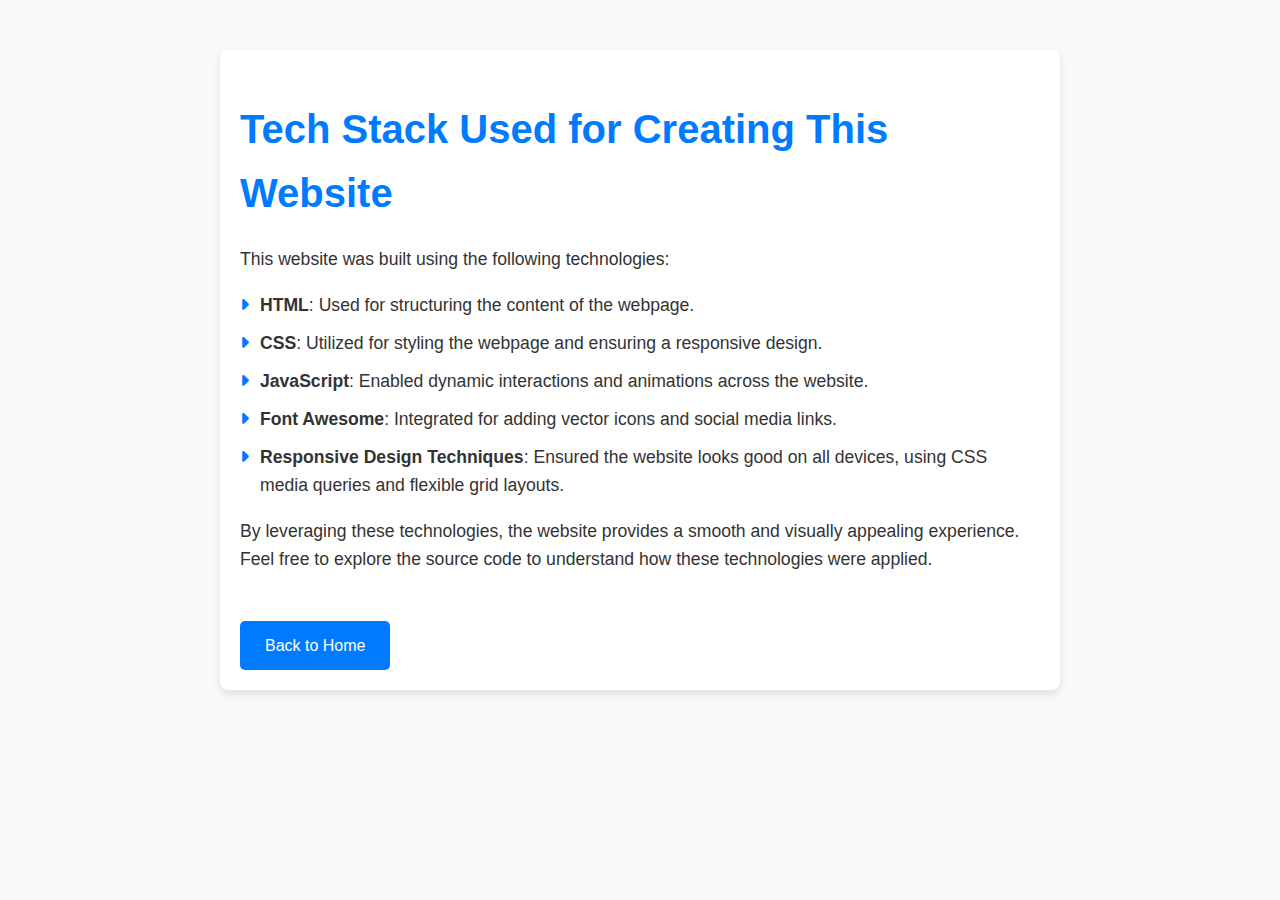
<file: blogs.html>
<!DOCTYPE html>
<html lang="en">
<head>
    <meta charset="UTF-8">
    <meta name="viewport" content="width=device-width, initial-scale=1.0">
    <title>Blogs - Tech Stack Details</title>
    <link rel="stylesheet" href="styles.css">
    <link rel="stylesheet" href="https://cdnjs.cloudflare.com/ajax/libs/font-awesome/6.5.2/css/all.min.css"> <!-- Font Awesome for icons -->
    <style>
        /* General Body Styling */
        body {
            font-family: 'Arial', sans-serif;
            background-color: #f9f9f9;
            color: #333;
            margin: 0;
            padding: 0;
        }

        /* Blog Container Styling */
        .blog-container {
            max-width: 800px;
            margin: 50px auto;
            padding: 20px;
            background-color: #fff;
            box-shadow: 0 4px 8px rgba(0, 0, 0, 0.1);
            border-radius: 8px;
            animation: fadeIn 1s ease-in-out;
        }

        /* Header Styling */
        .blog-container h1 {
            font-size: 2.5em;
            color: #007BFF;
            margin-bottom: 20px;
            animation: slideDown 1s ease-in-out;
        }

        /* Paragraph and List Styling */
        .blog-container p, .blog-container ul {
            font-size: 1.1em;
            line-height: 1.6;
            animation: fadeInUp 1.2s ease-in-out;
        }

        .blog-container ul {
            list-style: none;
            padding-left: 0;
        }

        .blog-container ul li {
            margin-bottom: 10px;
            padding-left: 20px;
            position: relative;
        }

        .blog-container ul li:before {
            content: '\f0da';
            font-family: 'Font Awesome 6 Free';
            font-weight: 900;
            position: absolute;
            left: 0;
            color: #007BFF;
        }

        /* Back Button Styling */
        .back-button {
            display: inline-block;
            margin-top: 30px;
            padding: 12px 25px;
            background-color: #007BFF;
            color: #fff;
            text-decoration: none;
            border-radius: 5px;
            font-size: 16px;
            transition: background-color 0.3s ease;
        }

        .back-button:hover {
            background-color: #0056b3;
        }

        /* Animations */
        @keyframes fadeIn {
            from { opacity: 0; }
            to { opacity: 1; }
        }

        @keyframes slideDown {
            from { transform: translateY(-20px); opacity: 0; }
            to { transform: translateY(0); opacity: 1; }
        }

        @keyframes fadeInUp {
            from { transform: translateY(20px); opacity: 0; }
            to { transform: translateY(0); opacity: 1; }
        }
    </style>
</head>
<body>
    <div class="blog-container">
        <h1>Tech Stack Used for Creating This Website</h1>
        <p>This website was built using the following technologies:</p>
        <ul>
            <li><strong>HTML</strong>: Used for structuring the content of the webpage.</li>
            <li><strong>CSS</strong>: Utilized for styling the webpage and ensuring a responsive design.</li>
            <li><strong>JavaScript</strong>: Enabled dynamic interactions and animations across the website.</li>
            <li><strong>Font Awesome</strong>: Integrated for adding vector icons and social media links.</li>
            <li><strong>Responsive Design Techniques</strong>: Ensured the website looks good on all devices, using CSS media queries and flexible grid layouts.</li>
        </ul>
        <p>By leveraging these technologies, the website provides a smooth and visually appealing experience. Feel free to explore the source code to understand how these technologies were applied.</p>
        <a href="index.html" class="back-button">Back to Home</a>
    </div>
</body>
</html>
</file>
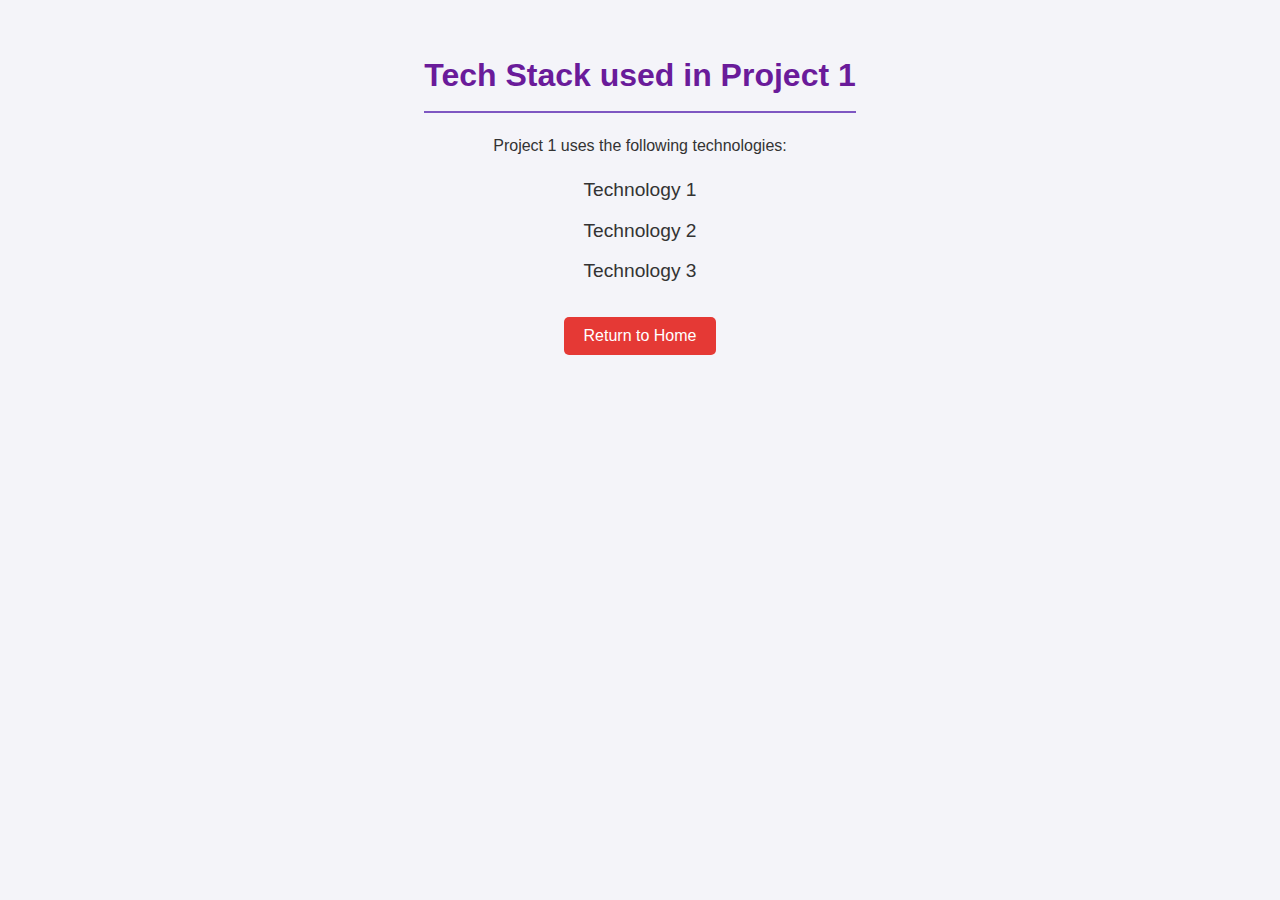
<file: tech-stack-project1.html>
<!DOCTYPE html>
<html lang="en">
<head>
    <meta charset="UTF-8">
    <meta name="viewport" content="width=device-width, initial-scale=1.0">
    <title>Tech Stack - Project 1</title>
    <link rel="stylesheet" href="styles.css">
    <style>
        body {
            background-color: #f4f4f9; /* Light grey background */
            color: #333; /* Dark grey text */
            font-family: 'Arial', sans-serif;
            line-height: 1.6;
        }
        .container {
            width: 80%;
            margin: auto;
            text-align: center;
            padding: 50px 0;
        }
        h2 {
            color: #6a1b9a; /* Medium purple */
            margin-bottom: 20px;
        }
        ul {
            list-style-type: none;
            padding: 0;
            margin-bottom: 30px;
        }
        ul li {
            font-size: 1.2em;
            margin-bottom: 10px;
        }
        button {
            padding: 10px 20px;
            background-color: #e53935; /* Red button */
            color: #fff;
            border: none;
            border-radius: 5px;
            cursor: pointer;
            font-size: 1em;
            transition: background-color 0.3s ease;
        }
        button:hover {
            background-color: #d32f2f; /* Darker red for hover */
        }
    </style>
</head>
<body>
    <div class="container">
        <h2>Tech Stack used in Project 1</h2>
        <p>Project 1 uses the following technologies:</p>
        <ul>
            <li>Technology 1</li>
            <li>Technology 2</li>
            <li>Technology 3</li>
        </ul>
        <button onclick="window.location.href='index.html'">Return to Home</button>
    </div>
</body>
</html>
</file>
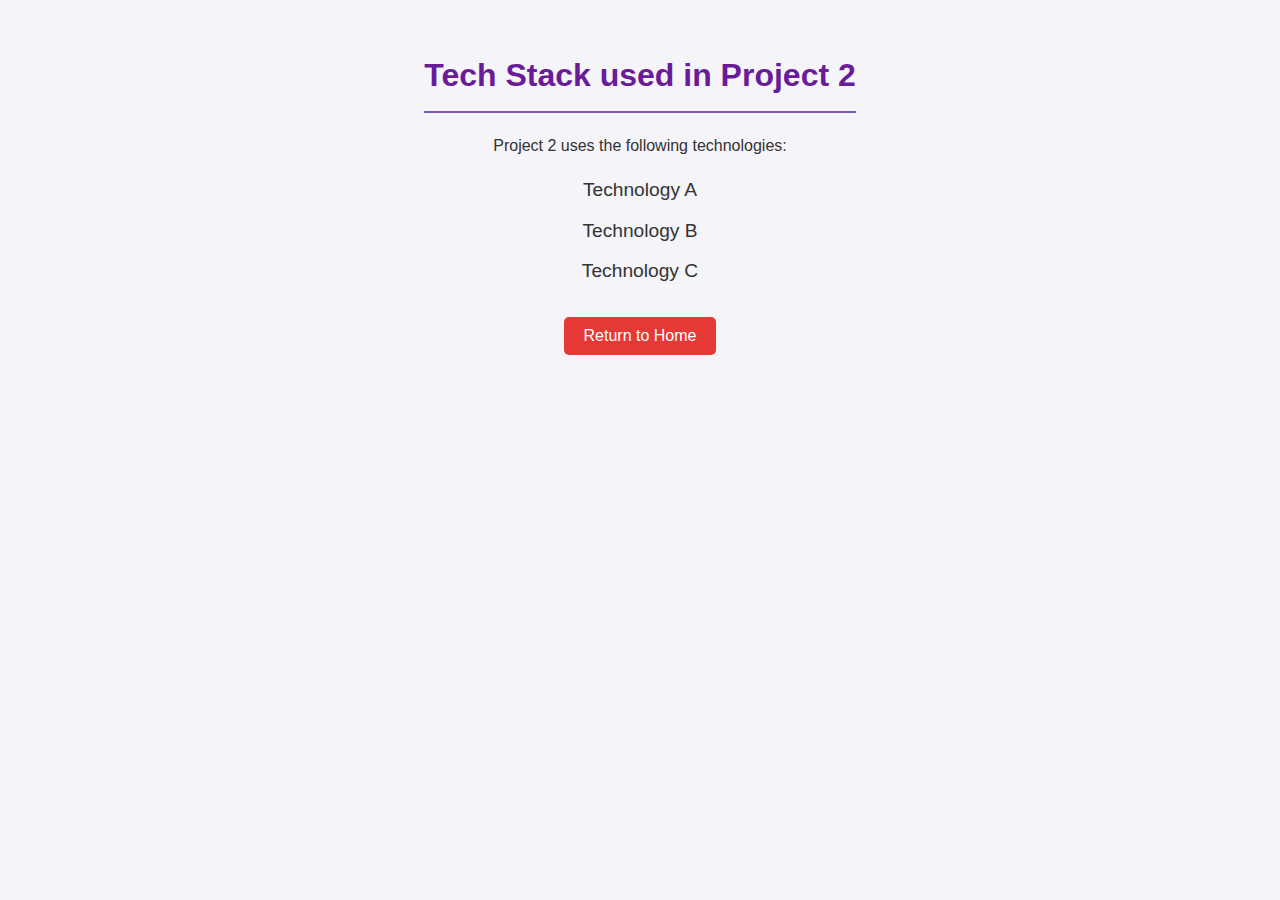
<file: tech-stack-project2.html>
<!DOCTYPE html>
<html lang="en">
<head>
    <meta charset="UTF-8">
    <meta name="viewport" content="width=device-width, initial-scale=1.0">
    <title>Tech Stack - Project 2</title>
    <link rel="stylesheet" href="styles.css">
    <style>
        body {
            background-color: #f4f4f9; /* Light grey background */
            color: #333; /* Dark grey text */
            font-family: 'Arial', sans-serif;
            line-height: 1.6;
        }
        .container {
            width: 80%;
            margin: auto;
            text-align: center;
            padding: 50px 0;
        }
        h2 {
            color: #6a1b9a; /* Medium purple */
            margin-bottom: 20px;
        }
        ul {
            list-style-type: none;
            padding: 0;
            margin-bottom: 30px;
        }
        ul li {
            font-size: 1.2em;
            margin-bottom: 10px;
        }
        button {
            padding: 10px 20px;
            background-color: #e53935; /* Red button */
            color: #fff;
            border: none;
            border-radius: 5px;
            cursor: pointer;
            font-size: 1em;
            transition: background-color 0.3s ease;
        }
        button:hover {
            background-color: #d32f2f; /* Darker red for hover */
        }
    </style>
</head>
<body>
    <div class="container">
        <h2>Tech Stack used in Project 2</h2>
        <p>Project 2 uses the following technologies:</p>
        <ul>
            <li>Technology A</li>
            <li>Technology B</li>
            <li>Technology C</li>
        </ul>
        <button onclick="window.location.href='index.html'">Return to Home</button>
    </div>
</body>
</html>
</file>
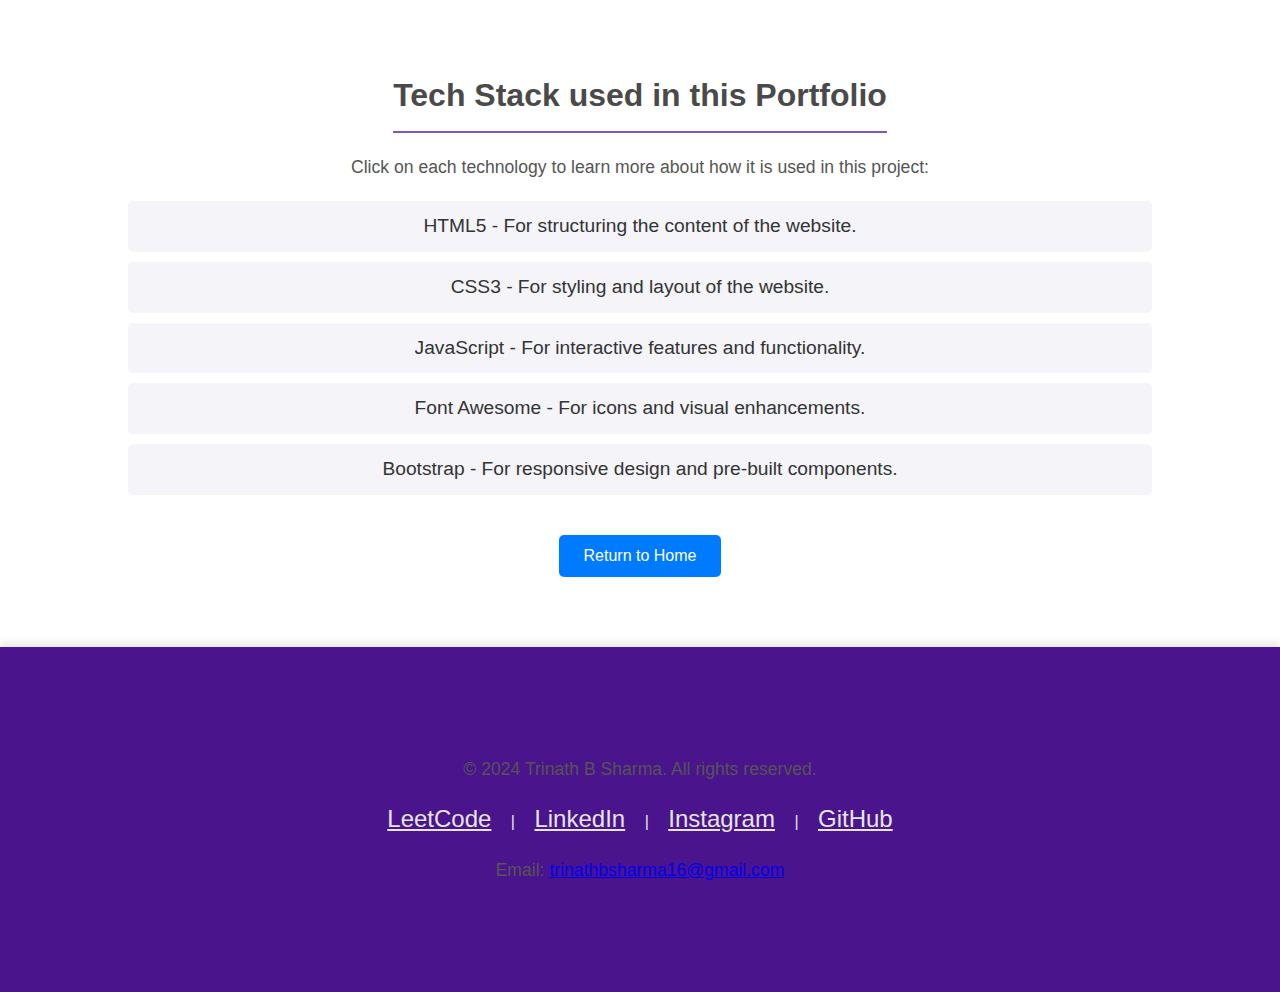
<file: tech-stack-website.html>
<!DOCTYPE html>
<html lang="en">
<head>
    <meta charset="UTF-8">
    <meta name="viewport" content="width=device-width, initial-scale=1.0">
    <title>Portfolio - Tech Stack</title>
    <link rel="stylesheet" href="styles.css">
    <style>
        body {
            background-color: #ffffff;
            color: #333333;
            font-family: 'Arial', sans-serif;
            line-height: 1.6;
            margin: 0;
            padding: 0;
        }

        .container {
            width: 80%;
            max-width: 1200px;
            margin: 50px auto;
            text-align: center;
            padding: 20px;
        }

        h2 {
            color: #4A4A4A;
            margin-bottom: 20px;
            font-size: 2em;
        }

        p {
            font-size: 1.1em;
            color: #555555;
        }

        ul {
            list-style-type: none;
            padding: 0;
            margin: 20px 0;
        }

        ul li {
            font-size: 1.2em;
            margin-bottom: 10px;
            padding: 10px;
            background-color: #f4f4f9;
            border-radius: 5px;
            cursor: pointer; /* Cursor changes to pointer to indicate clickable items */
            transition: background-color 0.3s ease;
        }

        ul li:hover {
            background-color: #e0e0e5; /* Change background on hover for better UX */
        }

        .technology-description {
            display: none; /* Hide descriptions by default */
            text-align: left;
            margin-top: 10px;
            font-size: 1em;
            color: #444444;
        }

        button {
            padding: 12px 25px;
            background-color: #007BFF;
            color: #ffffff;
            border: none;
            border-radius: 5px;
            cursor: pointer;
            font-size: 1em;
            transition: background-color 0.3s ease, transform 0.3s ease;
            margin-top: 20px;
        }

        button:hover {
            background-color: #0056b3;
            transform: scale(1.05);
        }

        .section-title {
            margin-top: 40px;
            color: #333333;
            font-size: 1.8em;
            border-bottom: 2px solid #007BFF;
            display: inline-block;
            padding-bottom: 5px;
        }

        footer {
            background: #4a148c;
            color: #e5e5e5;
            text-align: center;
            padding: 20px 0;
            position: relative;
            bottom: 0;
            width: 100%;
            box-shadow: 0 -4px 8px rgba(0, 0, 0, 0.1);
        }

        footer .social-links a {
            color: #e5e5e5;
            margin: 0 10px;
            font-size: 1.5em;
            transition: color 0.3s ease, box-shadow 0.3s ease;
            padding: 5px;
            border-radius: 50%;
        }

        footer .social-links a:hover {
            color: #ffd700;
            box-shadow: 0 4px 8px rgba(0, 0, 0, 0.2);
        }

        footer .social-links a:active {
            box-shadow: 0 2px 4px rgba(0, 0, 0, 0.2);
            transition: box-shadow 0.1s ease;
        }

        .fade-in {
            animation: fadeIn 2s ease-in;
        }

        @keyframes fadeIn {
            from { opacity: 0; }
            to { opacity: 1; }
        }

    </style>
</head>
<body>
    <div class="container">
        <h2>Tech Stack used in this Portfolio</h2>
        <p>Click on each technology to learn more about how it is used in this project:</p>
        <ul>
            <li onclick="showDescription('html5')">HTML5 - For structuring the content of the website.</li>
            <div id="html5" class="technology-description">
                HTML5 is used in this portfolio website to structure content in a clear and meaningful way. Here's how it's applied:<br/>
                <br/>

1. **Semantic Elements**: HTML5 introduces semantic elements like `header`, `footer`, `section`, and `nav`, which define the purpose of different parts of the webpage. This makes the code more readable and organized, improving both user experience and accessibility. <br/>
<br/>

2. **Accessibility and SEO**: Using semantic tags helps assistive technologies understand the content structure, making the site more accessible to users with disabilities. It also helps search engines better index the site, improving SEO.<br/>
<br/>

3. **Simplified Markup**: HTML5 provides a simpler document structure, reducing the need for unnecessary tags and making the code cleaner and easier to maintain.<br/>
<br/>

4. **Media and Form Enhancements**: While not used in this example, HTML5 supports native audio and video embedding and provides enhanced form elements for better user interaction.<br/>
<br/>

Overall, HTML5 ensures the website is well-structured, accessible, and compatible across all modern browsers.<br/>
<br/>
            </div>

            <li onclick="showDescription('css3')">CSS3 - For styling and layout of the website.</li>
            <div id="css3" class="technology-description">
                CSS3 is used in this portfolio website to enhance the styling and layout, ensuring a visually appealing and user-friendly design. Here's how it's applied:.<br/>
<br/>

                1. **Styling Elements**: CSS3 styles the website's text, buttons, and other elements, using properties like `color`, `font-family`, and `background-color` to create a cohesive visual theme..<br/>
<br/>
                
                2. **Responsive Design**: With CSS3 media queries, the website is optimized for different screen sizes, making it accessible on various devices, including desktops, tablets, and smartphones..<br/>
<br/>
                
                3. **Flexbox and Grid Layouts**: These CSS3 layout modules are used to create flexible and efficient layouts, allowing elements to be easily aligned and distributed within the page..<br/>
<br/>
                
                4. **Animations and Transitions**: CSS3 adds animations and transitions, such as hover effects and fade-ins, enhancing user interaction and providing a more dynamic experience..<br/>
<br/>
                
                Overall, CSS3 is essential for defining the website's visual style, ensuring it is both aesthetically pleasing and functionally responsive..<br/>
<br/>
            </div>

            <li onclick="showDescription('javascript')">JavaScript - For interactive features and functionality.</li>
            <div id="javascript" class="technology-description">
                JavaScript is used in this portfolio website to add interactive features and enhance functionality. Here’s how it is applied:<br/>
                <br/>

                1. **Dynamic Content**: JavaScript allows the website to dynamically update content without requiring a page reload. This improves user experience by providing real-time updates and interactions.<br/>
<br/>
                
                2. **Event Handling**: JavaScript is used to manage user interactions, such as clicks, form submissions, and mouse movements, enabling features like dropdown menus, modals, and alerts.<br/>
<br/>
                
                3. **Animations**: JavaScript enhances visual engagement by creating and controlling animations that improve the overall interactivity of the website.<br/>
<br/>
                
                4. **Form Validation**: It helps in validating user input on forms, ensuring data integrity and providing immediate feedback to users.<br/>
<br/>
                
                Overall, JavaScript is crucial for creating a responsive, interactive, and user-friendly website.<br/>
<br/>
            </div>

            <li onclick="showDescription('fontawesome')">Font Awesome - For icons and visual enhancements.</li>
            <div id="fontawesome" class="technology-description">
                Font Awesome is used in this portfolio website to add icons and enhance visual appeal. Here’s how it is applied:<br/>
<br/>

                1. **Icons for Navigation**: Font Awesome provides a wide range of icons that are used for social media links and buttons, making navigation intuitive and visually appealing.<br/>
<br/>
                
                2. **Visual Enhancements**: Icons are used to visually differentiate and highlight important features or sections, such as contact information or social media profiles, improving user engagement and understanding.<br/>
<br/>
                
                3. **Scalability**: Font Awesome icons are vector-based, ensuring they look sharp on all screen sizes and resolutions, from mobile devices to large desktop monitors.<br/>
<br/>
                
                Overall, Font Awesome helps improve the website's aesthetics and user experience by providing a simple way to include scalable, visually appealing icons.<br/>
<br/>
            </div>

            <li onclick="showDescription('bootstrap')">Bootstrap - For responsive design and pre-built components.</li>
            <div id="bootstrap" class="technology-description">
                1. *Responsive Design*: Bootstrap's grid system and responsive utilities ensure that web layouts adapt to different screen sizes, providing a seamless experience across desktops, tablets, and mobile devices.<br/>
<br/>

                2. *Pre-built Components*: It offers a variety of ready-to-use components like navigation bars, buttons, forms, cards, and modals, which can be easily integrated into projects.<br/>
<br/>
                
                3. *Consistency*: Using Bootstrap helps maintain a consistent design and user interface across different parts of a web application.<br/>
<br/>
                
                4. *Customization*: Bootstrap components can be customized using CSS classes or Sass variables to match the specific design requirements of a project.<br/>
<br/>
                
                5. *Speed and Efficiency*: By leveraging pre-built elements and a well-defined grid system, Bootstrap speeds up the development process, allowing developers to focus on functionality rather than design from scratch.<br/>
<br/>
                
                6. *Community and Support*: Bootstrap has a large community and extensive documentation, making it easier to find solutions and support for various design and development needs.<br/>
<br/>
            </div>
        </ul>
        <button onclick="window.location.href='index.html'">Return to Home</button>
    </div>
    <footer>
        <div class="container">
            <p class="fade-in">&copy; 2024 Trinath B Sharma. All rights reserved.</p>
            <div class="social-links">
                <a href="https://leetcode.com/u/trinathbsharma16/" target="_blank"><i class="fa-solid fa-code"></i> LeetCode</a> |
                <a href="https://www.linkedin.com/in/trinath-b-sharma-7b05a0257/" target="_blank"><i class="fa-brands fa-linkedin"></i> LinkedIn</a> |
                <a href="https://www.instagram.com/trinathsharma_66/" target="_blank"><i class="fa-brands fa-instagram"></i> Instagram</a> |
                <a href="https://github.com/trinathbsharma16" target="_blank"><i class="fa-brands fa-github"></i> GitHub</a>
            </div>
            <p class="fade-in">Email: <a href="mailto:trinathbsharma16@gmail.com">trinathbsharma16@gmail.com</a></p>
        </div>
    </footer>

    <script>
        function showDescription(id) {
            const description = document.getElementById(id);
            const allDescriptions = document.querySelectorAll('.technology-description');
            allDescriptions.forEach(desc => {
                if (desc !== description) desc.style.display = 'none';
            });
            description.style.display = description.style.display === 'block' ? 'none' : 'block';
        }
    </script>
</body>
</html>
</file>
<file: styles.css>
/* General Styling */
body {
    font-family: 'Arial', sans-serif;
    line-height: 1.6;
    margin: 0;
    padding: 0;
    color: #333; /* Dark gray text for readability */
    background: #f4f4f9; /* Very light grey background for the entire page */
    scroll-behavior: smooth; /* Enables smooth scrolling */
}

.container {
    width: 80%;
    margin: auto;
    overflow: hidden;
}

/* Header Styling */
header {
    background: linear-gradient(rgba(0, 0, 0, 0.6), rgba(0, 0, 0, 0.6)), url("images/background-image.jpeg");
    background-size: cover;
    color: #fff; /* White text for contrast on the dark header */
    padding-top: 50px;
    min-height: 400px;
    text-align: center;
    border-bottom: #4a4a4a 3px solid; /* Dark gray border */
}

header h1 {
    font-size: 3em;
    margin-bottom: 10px;
}

header p {
    font-size: 1.2em;
}

header nav {
    margin-top: 20px;
}

.nav-links {
    list-style: none;
    padding: 0;
}

.nav-links li {
    display: inline-block;
    margin: 0 15px;
}

.nav-links a {
    color: #fff; /* White text for contrast on dark header */
    text-decoration: none;
    font-size: 1.2em;
    transition: color 0.3s ease, background-color 0.3s ease, padding 0.3s ease; /* Add transition for smooth hover effect */
}

.nav-links a:hover {
    color: #d1c4e9; /* Light purple text color on hover */
    background-color: #4a148c; /* Dark purple background on hover */
    padding: 5px 10px; /* Adds padding on hover to create a button-like effect */
    border-radius: 5px; /* Rounded corners on hover */
}

/* Section Styling */
section {
    padding: 50px 0;
    background: #e9e9ee; /* Light grey background for sections */
    border-bottom: 1px solid #d0d0d0; /* Light grey border */
}

#about, #projects, #contact {
    text-align: center;
}

h2 {
    color: #4a148c; /* Dark purple for headings */
    margin-bottom: 20px;
    padding-bottom: 10px; /* Add space below headings */
    font-size: 2em; /* Increase font size for headings */
    border-bottom: 2px solid #7e57c2; /* Medium purple bottom border */
    width: max-content; /* Make border fit the text width */
    margin: 0 auto 40px; /* Center headings and add margin */
}

/* Subheading Styling */
.subheading {
    margin-top: 40px; /* Space above subheadings */
    margin-bottom: 30px; /* Space below subheadings */
    padding: 10px 0; /* Padding above and below subheadings */
    font-size: 1.8em; /* Increase font size for subheadings */
    color: #6a1b9a; /* Medium purple for subheadings */
    border-bottom: 2px solid #d1c4e9; /* Light purple underline */
    width: fit-content; /* Make border fit the text width */
    margin-left: auto; /* Center subheadings */
    margin-right: auto; /* Center subheadings */
}

/* Image Styling */
.profile-img, .project-img {
    width: 250px; /* Slightly larger for better visibility */
    height: 250px;
    border-radius: 50%;
    margin: 20px auto;
    display: block;
    transition: transform 0.3s ease, box-shadow 0.3s ease; /* Adding transition for depth effect */
}

.profile-img:hover, .project-img:hover {
    transform: scale(1.05); /* Slightly enlarges on hover for depth effect */
    box-shadow: 0 8px 16px rgba(0, 0, 0, 0.1); /* Adds shadow on hover */
}


/* Project Styling */
.project {
    background: #ece5f0; /* Light grey-purple background for project cards */
    margin-bottom: 30px;
    padding: 20px;
    border-radius: 8px;
    transition: transform 0.3s ease, box-shadow 0.3s ease; /* Adding transition for depth effect */
}

.project:hover {
    transform: scale(1.05); /* Slightly enlarges on hover for depth effect */
    box-shadow: 0 8px 16px rgba(0, 0, 0, 0.1); /* Adds shadow on hover */
}

/*Blog Styling*/
.dropdown {
    width: 100%;
    padding: 12px 16px;
    font-size: 16px;
    color: #333;
    background-color: #fff;
    border: 1px solid #ccc;
    border-radius: 4px;
    box-shadow: 0 2px 5px rgba(0, 0, 0, 0.1);
    transition: all 0.3s ease;
    appearance: none; /* Removes default styling for dropdowns */
    cursor: pointer;
}

.dropdown:hover {
    border-color: #007bff;
}

.dropdown:focus {
    border-color: #007bff;
    outline: none;
    box-shadow: 0 0 5px rgba(0, 123, 255, 0.5);
}

/* Form Styling */
form {
    max-width: 600px;
    margin: auto;
    background: #e9e9ee; /* Light grey form background */
    padding: 20px;
    border-radius: 8px;
    transition: box-shadow 0.3s ease; /* Adding transition for depth effect */
}

form:hover {
    box-shadow: 0 4px 8px rgba(0, 0, 0, 0.1); /* Adds shadow on hover */
}

form input, form textarea {
    width: 100%;
    padding: 15px;
    margin: 10px 0;
    border: 1px solid #b0b0b0; /* Medium gray border for inputs */
    border-radius: 4px;
    background: #f5f5f5; /* Light gray background for input fields */
    color: #333; /* Dark gray text for inputs */
}

form button {
    display: block;
    width: 100%;
    padding: 10px;
    background: #6a1b9a; /* Medium purple button background */
    border: none;
    color: #fff; /* White text for contrast */
    cursor: pointer;
    font-size: 18px;
    transition: background 0.3s ease, transform 0.3s ease; /* Adding transition for depth effect */
}

form button:hover {
    background: #4a148c; /* Darker purple hover effect */
    transform: translateY(-2px); /* Slight lift effect on hover */
}


/* Footer Styling */
footer {
    background: #4a148c; /* Dark purple footer background for better contrast */
    color: #e5e5e5; /* Light gray text for better visibility */
    text-align: center;
    padding: 20px 0; /* Increased padding for better visual appearance */
    position: relative;
    bottom: 0;
    width: 100%;
    box-shadow: 0 -4px 8px rgba(0, 0, 0, 0.1); /* Adds subtle shadow to create a lifted effect */
}

footer .social-links a {
    color: #e5e5e5; /* Light gray text for social links */
    margin: 0 10px;
    font-size: 1.5em; /* Increased icon size for better visibility */
    transition: color 0.3s ease, box-shadow 0.3s ease; /* Smooth transition for hover effect */
    padding: 5px; /* Adds padding for click effect */
    border-radius: 50%; /* Rounded corners for icon container */
}

footer .social-links a:hover {
    color: #ffd700; /* Gold color on hover for better contrast */
    box-shadow: 0 4px 8px rgba(0, 0, 0, 0.2); /* Adds a subtle shadow on hover */
}

footer .social-links a:active {
    box-shadow: 0 2px 4px rgba(0, 0, 0, 0.2); /* Slightly reduces shadow on active click */
    transition: box-shadow 0.1s ease; /* Quick transition for click effect */
}




/* Animations */
.fade-in {
    animation: fadeIn 2s ease-in;
}

.slide-in {
    animation: slideIn 1s ease-out;
}

.zoom-in {
    animation: zoomIn 1.5s ease-in-out;
}

@keyframes fadeIn {
    from {
        opacity: 0;
    }
    to {
        opacity: 1;
    }
}

@keyframes slideIn {
    from {
        transform: translateX(-100%);
    }
    to {
        transform: translateX(0);
    }
}

@keyframes zoomIn {
    from {
        transform: scale(0.5);
    }
    to {
        transform: scale(1);
    }
}
</file>
